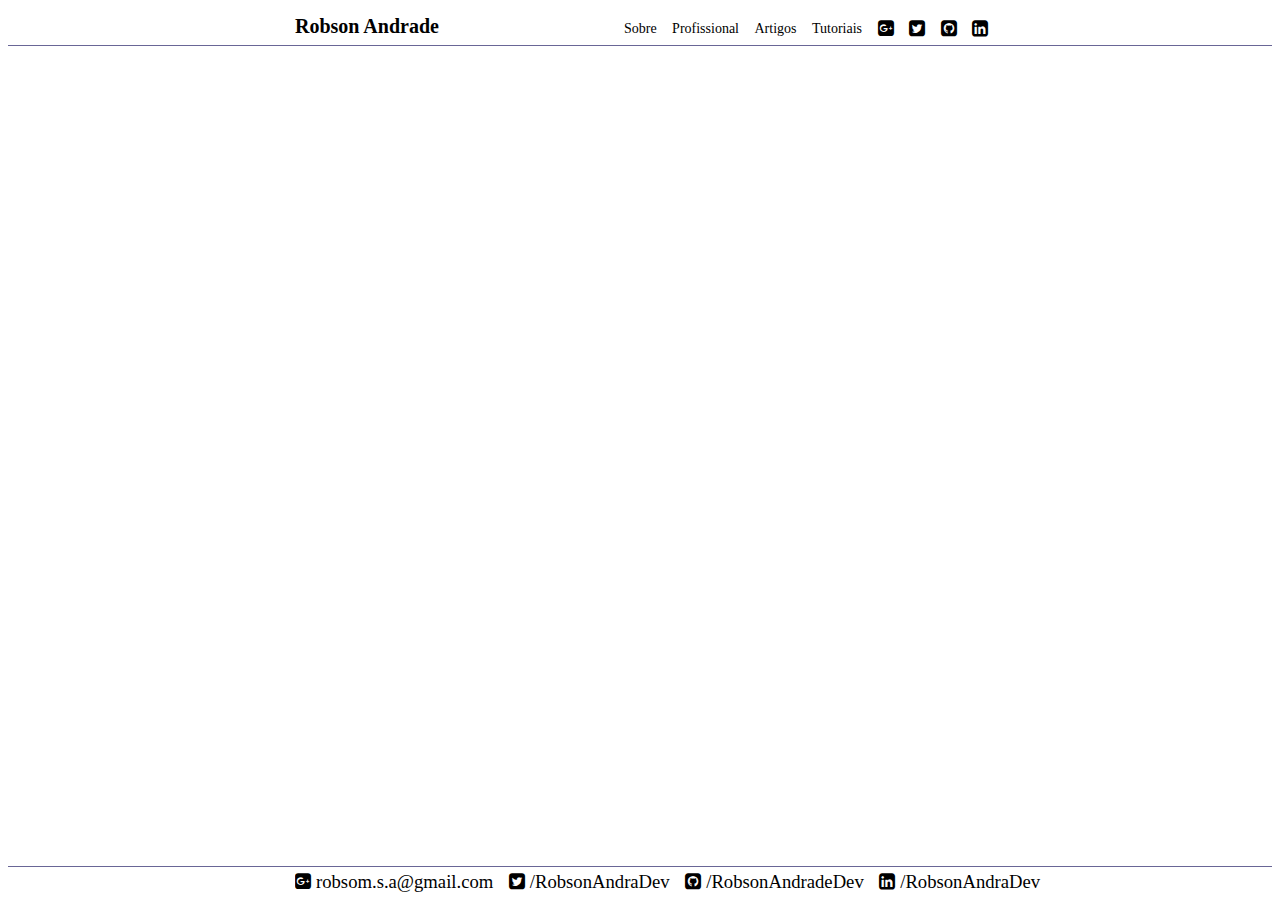
<file: index.html>
<!DOCTYPE html>
<html>
    <head>
        <meta charset="utf-8">
        <title>Robson Andrade - RobsonAndraDev</title>
        <link rel="stylesheet" type="text/css" href="css/font-awesome/css/font-awesome.min.css">
        <link rel="stylesheet" type="text/css"  href="scss/index.css">
        <script src="js/jquery-3.1.0.min.js"></script>
        <script src="js/index.js"></script>
    </head>
    <body>
        <section id="container">
            <header>
                <span id="welcome" class="space"> Robson Andrade </span>
                <span id="about" class="space">Sobre</span>
                <span id="work" class="space">Profissional</span>
                <span id="article" class="space">Artigos</span>
                <span id="tutorial" class="space">Tutoriais</span>
                <a href="mailto:robsom.s.a@gmail.com">
                    <i id="email" class="space fa fa-google-plus-square fa-lg"></i>
                </a>
                <a href="https://twitter.com/RobsonAndraDev" target="_blank">
                    <i id="twitter" class="space fa fa-twitter-square fa-lg"></i>
                </a>
                <a href="https://github.com/RobsonAndradeDev" target="_blank">
                    <i id="gitHub" class="space fa fa-github-square fa-lg"></i>
                </a>
                <a href="https://www.linkedin.com/in/RobsonAndraDev" target="_blank">
                    <i id="linkedin" class="space fa fa-linkedin-square fa-lg"></i>
                </a>
            </header>
                
            <footer>
                <a href="mailto:robsom.s.a@gmail.com">
                    <i id="email" class="space fa fa-google-plus-square fa-lg"> robsom.s.a@gmail.com </i>
                </a>
                <a href="https://twitter.com/RobsonAndraDev" target="_blank">
                    <i id="twitter" class="space fa fa-twitter-square fa-lg"> /RobsonAndraDev </i>
                </a>
                <a href="https://github.com/RobsonAndradeDev" target="_blank">
                    <i id="gitHub" class="space fa fa-github-square fa-lg"> /RobsonAndradeDev </i>
                </a>
                <a href="https://www.linkedin.com/in/RobsonAndraDev" target="_blank">
                    <i id="linkedin" class="space fa fa-linkedin-square fa-lg"> /RobsonAndraDev </i>
                </a>
            </footer>
        </section>
    </body>
</html>
</file>
<file: scss/index.css>
/*** Variables ***/
/** Start show **/
body {
  font: 14px "Georgia", "Verdana"; }

header {
  padding-top: 7px;
  padding-bottom: 7px;
  border-bottom: 1px solid #696696; }
  header #welcome {
    font: bold 20px "Georgia", "Verdana"; }
  header #about {
    margin-left: 180px; }

li:hover {
  cursor: pointer; }

footer {
  padding-top: 7px;
  left: -2px;
  right: -2px;
  border-top: 1px solid #696696; }

header .space, footer .space {
  margin-left: 12px; }
header a, footer a {
  color: inherit;
  text-decoration: none; }

/*# sourceMappingURL=index.css.map */
</file>
